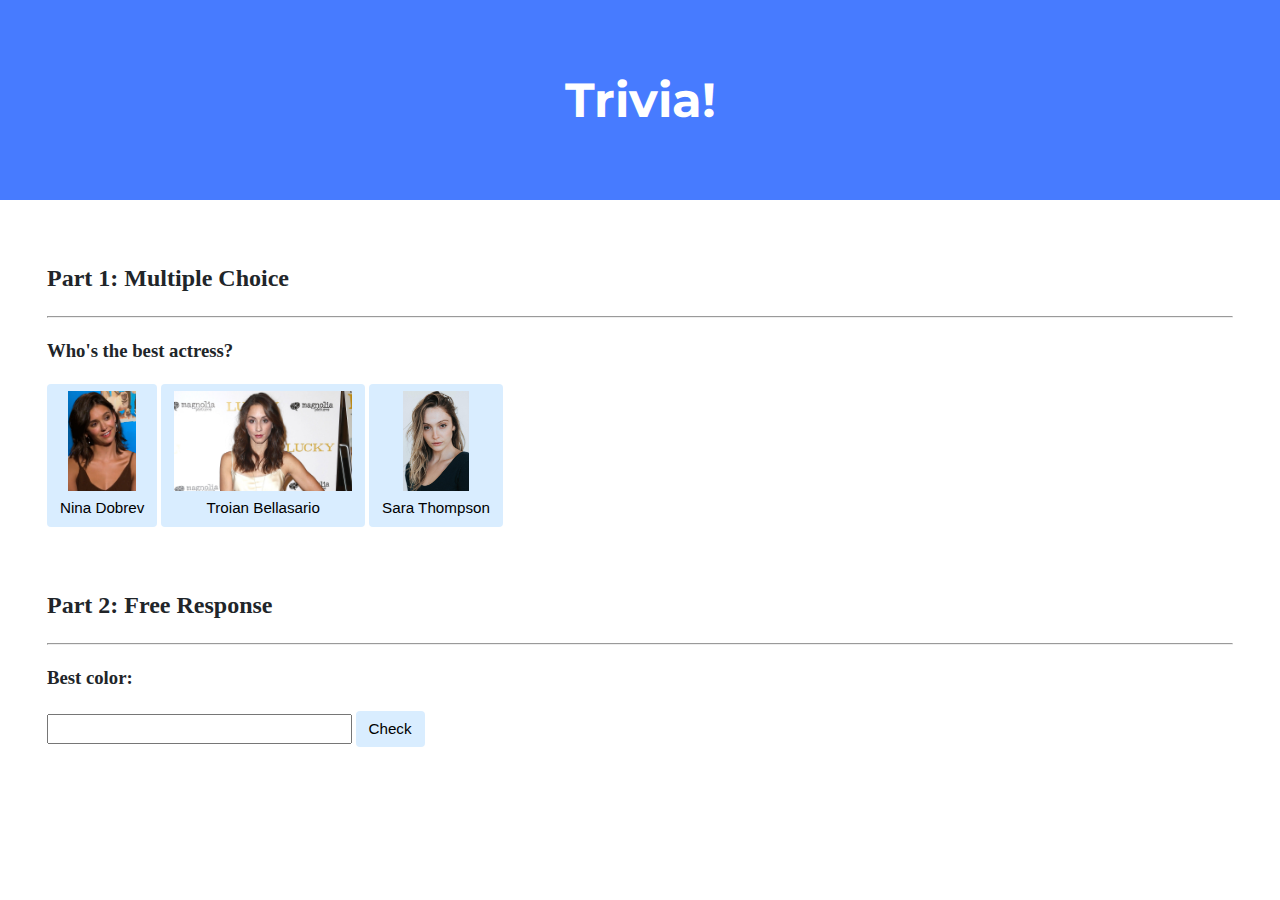
<file: lab8/trivia/index.html>
<!DOCTYPE html>

<html lang="en">

<head>
    <link href="https://fonts.googleapis.com/css2?family=Montserrat:wght@500&display=swap" rel="stylesheet">
    <link href="styles.css" rel="stylesheet">
    <title>Trivia!</title>
    <script>
        document.addEventListener('DOMContentLoaded', function() {
            let correct = document.querySelector('.correct');
            correct.addEventListener('click', function() {
                correct.style.backgroundColor = 'green';
                document.querySelector('#feedback1').innerHTML = 'Correct!';
            })
            let incorrects = document.querySelectorAll('.incorrect');
            for (let i = 0; i < incorrects.length; i++) {
                incorrects[i].addEventListener('click', function() {
                    incorrects[i].style.backgroundColor = 'red';
                    document.querySelector('#feedback1').innerHTML = 'Wrong!';
                });
            }
            document.querySelector('#check').addEventListener('click', function() {
                let input = document.querySelector('#input');
                if (input.value.toLowerCase() === 'black') {
                    input.style.backgroundColor = 'green';
                    document.querySelector('#feedback2').innerHTML = 'Correct!'
                } else {
                    input.style.backgroundColor = 'red';
                    document.querySelector('#feedback2').innerHTML = 'Wrong!'
                }
            });
        });
    </script>
</head>

<body>
    <div class="header">
        <h1>Trivia!</h1>
    </div>

    <div class="container">
        <div class="section">

            <h2>Part 1: Multiple Choice </h2>
            <hr>
            <h3>Who's the best actress?</h3>

            <button class="incorrect"><img src="./nina.png" alt="" height="100"><br>Nina Dobrev</button>
            <button class="incorrect"><img src="./t-bells.jpeg" alt="" height="100"><br>Troian Bellasario</button>
            <button class="correct"><img src="./sara.jpg" alt="" height="100"><br>Sara Thompson</button>
            <p id="feedback1"></p>
        </div>

        <div class="section">
            <h2>Part 2: Free Response</h2>
            <hr>
            <h3>Best color:</h3>
            <input type="text" id="input">
            <button id="check">Check</button>

            <p id="feedback2"></p>
        </div>
    </div>
</body>

</html>
</file>
<file: lab8/trivia/styles.css>
body {
    background-color: #fff;
    color: #212529;
    font-size: 1rem;
    font-weight: 400;
    line-height: 1.5;
    margin: 0;
    text-align: left;
}

.container {
    margin-left: auto;
    margin-right: auto;
    padding-left: 15px;
    padding-right: 15px;
}

.header {
    background-color: #477bff;
    color: #fff;
    margin-bottom: 2rem;
    padding: 2rem 1rem;
    text-align: center;
}

.section {
    padding: 0.5rem 2rem 1rem 2rem;
}

.section:hover {
    background-color: #f5f5f5;
    transition: color 2s ease-in-out, background-color 0.15s ease-in-out;
}

h1 {
    font-family: 'Montserrat', sans-serif;
    font-size: 48px;
}

button, input[type="submit"] {
    background-color: #d9edff;
    border: 1px solid transparent;
    border-radius: 0.25rem;
    font-size: 0.95rem;
    font-weight: 400;
    line-height: 1.5;
    padding: 0.375rem 0.75rem;
    text-align: center;
    transition: color 0.15s ease-in-out, background-color 0.15s ease-in-out, border-color 0.15s ease-in-out, box-shadow 0.15s ease-in-out;
    vertical-align: middle;
}


input[type="text"] {
    line-height: 1.8;
    width: 25%;
}

input[type="text"]:hover {
    background-color: #f5f5f5;
    transition: color 2s ease-in-out, background-color 0.15s ease-in-out;
}
</file>
